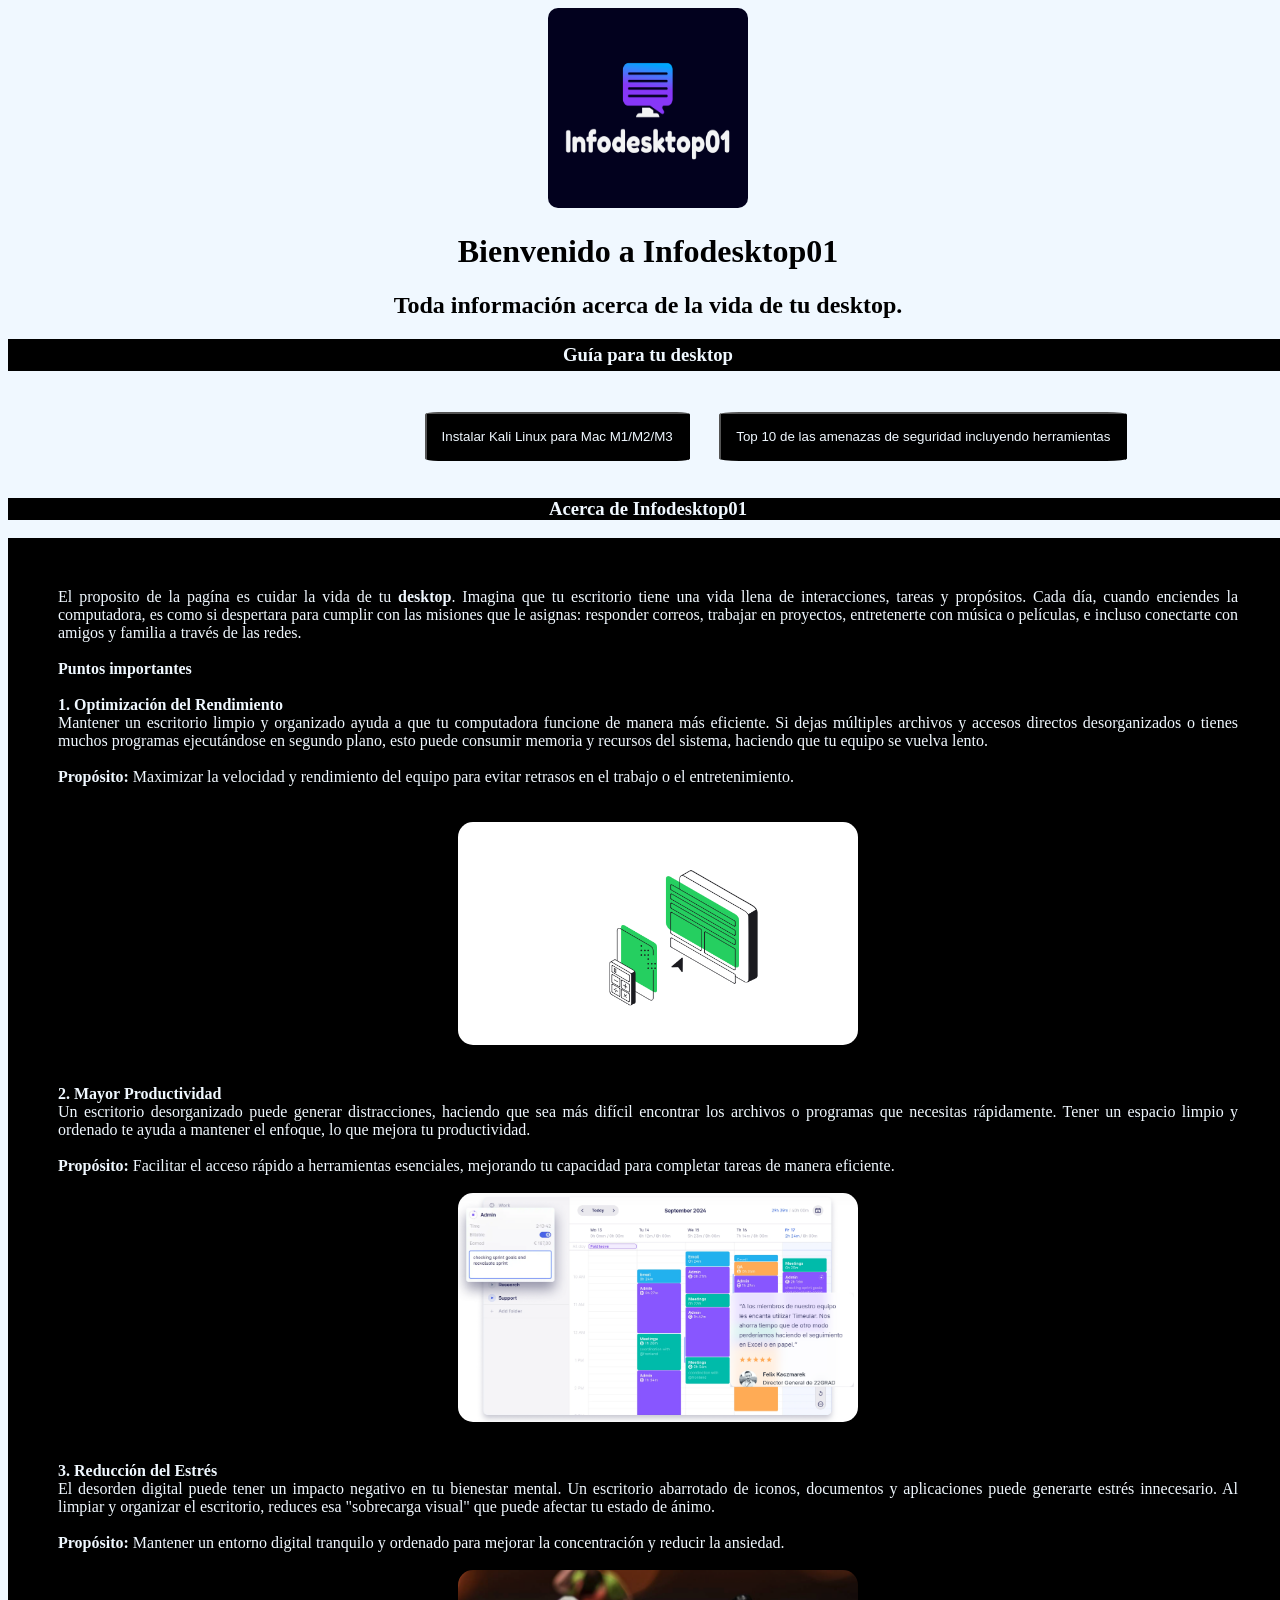
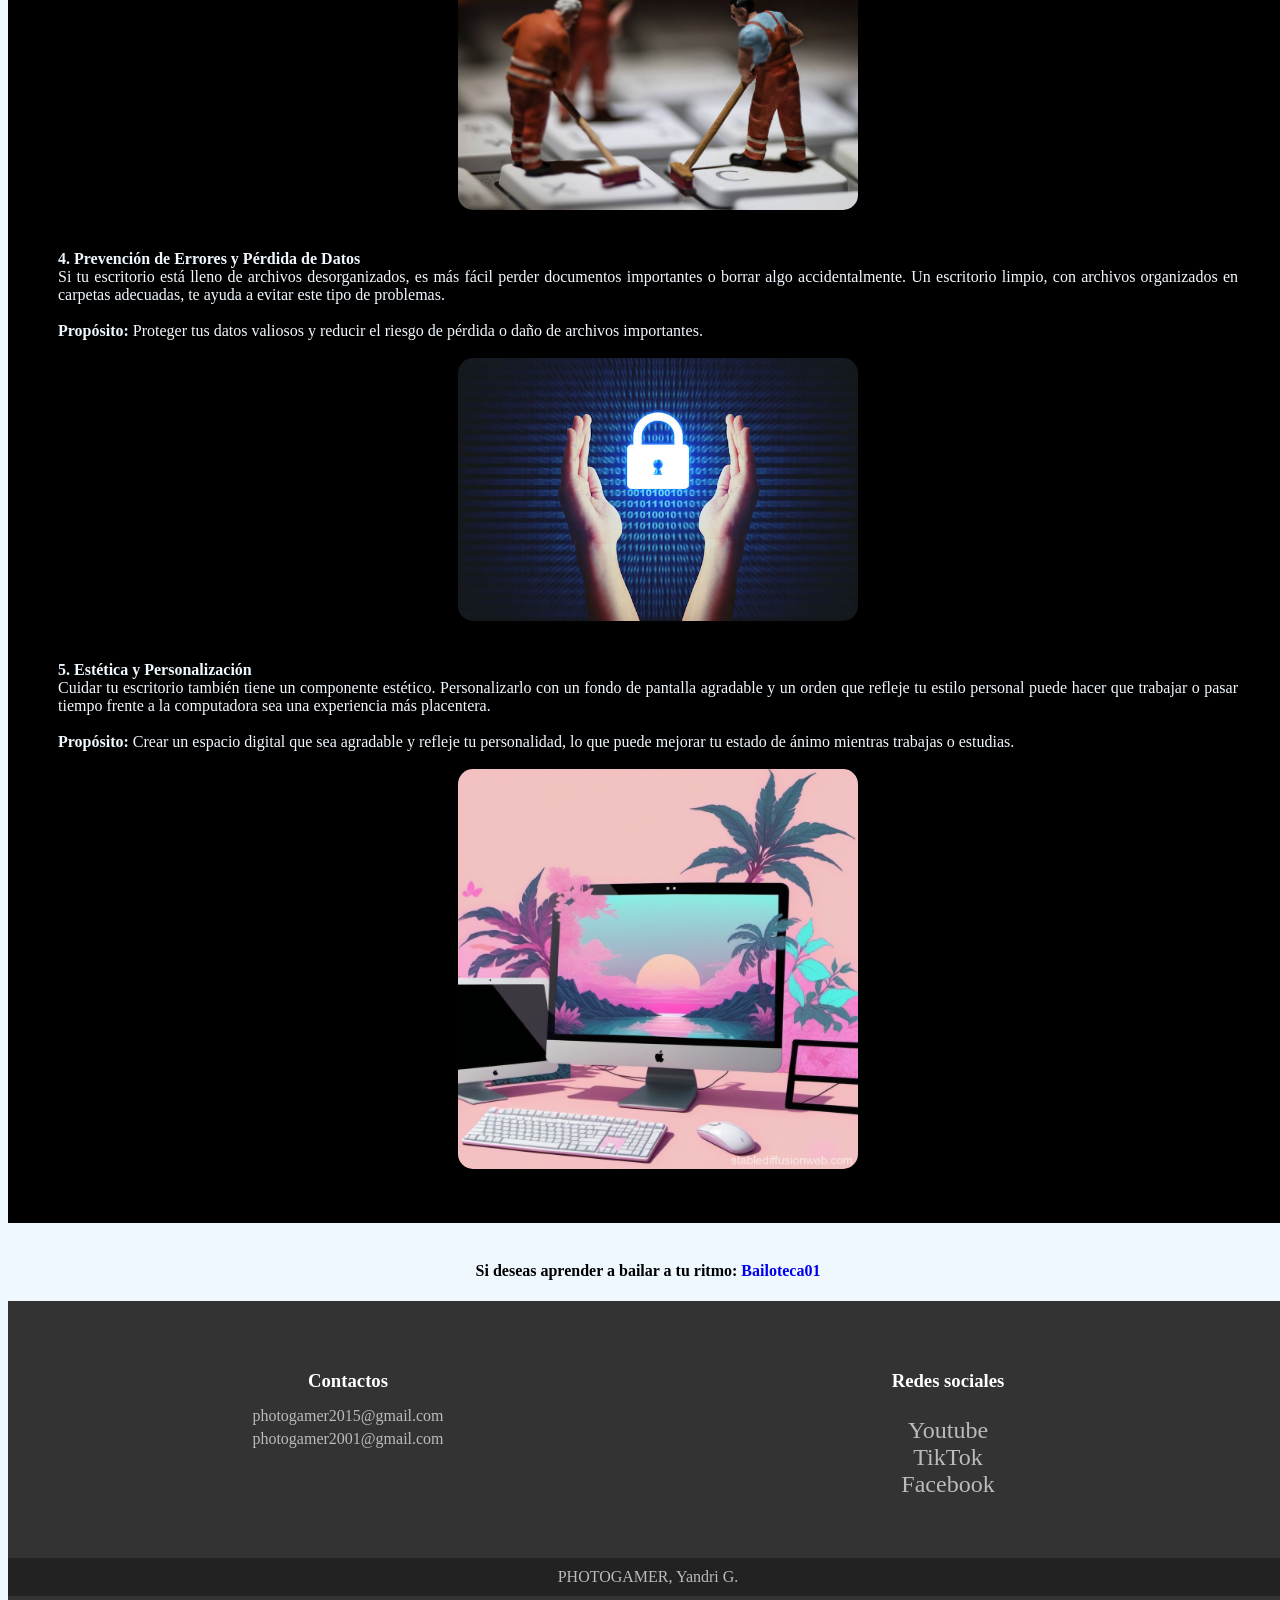
<file: index.html>
<!DOCTYPE html>
<html lang="en">
<head>
    <meta charset="UTF-8">
    <meta name="viewport" content="width=device-width, initial-scale=1.0">
    <link rel="stylesheet" href="style.css">
    <title>infodesktop01</title>
</head>
<header>
        <img src="info.png" class="logo">
    <h1 class="info">Bienvenido a Infodesktop01</h1>
<h2 class="info">Toda información acerca de la vida de tu desktop.</h2>
<h3 class="info" id="back">Guía para tu desktop</h3>
<div class="container"></div>
<nav class="navbar">
<a href="title1.html"><button class="button">Instalar Kali Linux para Mac M1/M2/M3</button></a>
<a href="title2.html"><button class="button2">Top 10 de las amenazas de seguridad incluyendo herramientas</button></a>
</nav>
</div>

</header>
<body class="resolution">
    <br>
    <h3 class="presentation">Acerca de Infodesktop01</h3>

    <p class="intro">El proposito de la pagína es cuidar la vida de tu <strong>desktop</strong>. Imagina que tu escritorio tiene una vida llena de interacciones, tareas y propósitos. Cada día, cuando enciendes la computadora, es como si despertara para cumplir con las misiones que le asignas: responder correos, trabajar en proyectos, entretenerte con música o películas, e incluso conectarte con amigos y familia a través de las redes.
<br>
<br>
    <strong>Puntos importantes</strong>
<br>
<br>
   <strong>1. Optimización del Rendimiento</strong>
        <br>
Mantener un escritorio limpio y organizado ayuda a que tu computadora funcione de manera más eficiente. Si dejas múltiples archivos y accesos directos desorganizados o tienes muchos programas ejecutándose en segundo plano, esto puede consumir memoria y recursos del sistema, haciendo que tu equipo se vuelva lento.
<br>
<br>
<strong>Propósito:</strong> Maximizar la velocidad y rendimiento del equipo para evitar retrasos en el trabajo o el entretenimiento.
<br>
<br>
<br>
<a href="https://www.timecamp.com" target="_blank"><img src="optimizar.png" class="image-container" alt="Optimizar"></a>
<br>
<br>
<br>
<strong>2. Mayor Productividad</strong><br>
Un escritorio desorganizado puede generar distracciones, haciendo que sea más difícil encontrar los archivos o programas que necesitas rápidamente. Tener un espacio limpio y ordenado te ayuda a mantener el enfoque, lo que mejora tu productividad.
<br>
<br>
<strong>Propósito:</strong> Facilitar el acceso rápido a herramientas esenciales, mejorando tu capacidad para completar tareas de manera eficiente.
<br>
<br>
       <a href="https://timelyapp.com"><img src="productividad.png" class="image-container" alt="Mayor productividad"></a>
<br>
<br>
<br>
<strong>3. Reducción del Estrés </strong><br>
El desorden digital puede tener un impacto negativo en tu bienestar mental. Un escritorio abarrotado de iconos, documentos y aplicaciones puede generarte estrés innecesario. Al limpiar y organizar el escritorio, reduces esa "sobrecarga visual" que puede afectar tu estado de ánimo.
<br>
<br>
<strong>Propósito:</strong> Mantener un entorno digital tranquilo y ordenado para mejorar la concentración y reducir la ansiedad.
<br>
<br>
       <a href="https://www.avast.com"><img src="estres.png" class="image-container" alt="Especificaciones para tu pc"></a>
<br>
<br>
<br>
<strong>4. Prevención de Errores y Pérdida de Datos</strong><br>

Si tu escritorio está lleno de archivos desorganizados, es más fácil perder documentos importantes o borrar algo accidentalmente. Un escritorio limpio, con archivos organizados en carpetas adecuadas, te ayuda a evitar este tipo de problemas.
<br>
<br>
<strong>Propósito:</strong> Proteger tus datos valiosos y reducir el riesgo de pérdida o daño de archivos importantes.
<br>
<br>
       <a href="https://www.avira.com"><img src="perdida.jpg" class="image-container" alt="Protege con un buen antivirus"></a>
<br>
<br>
<br>
<strong>5. Estética y Personalización</strong><br>
Cuidar tu escritorio también tiene un componente estético. Personalizarlo con un fondo de pantalla agradable y un orden que refleje tu estilo personal puede hacer que trabajar o pasar tiempo frente a la computadora sea una experiencia más placentera.
<br>
<br>
<strong>Propósito:</strong> Crear un espacio digital que sea agradable y refleje tu personalidad, lo que puede mejorar tu estado de ánimo mientras trabajas o estudias.
<br>
<br>
    <a href="https://www.canva.com/es_mx/fondos-pantalla/plantillas/aesthetic/"><img src="fondo.jpg" class="image-container" alt="Personalización"></a></p>
    <br>
     <h4 class="bailoteca">Si deseas aprender a bailar a tu ritmo:<a href="https://bailoteca01.netlify.app" class="link"> Bailoteca01</a></h4>
<footer class="footer">
  
    <div class="container">
        <div>
            <h3>Contactos</h3>
            <p>photogamer2015@gmail.com</p>
            <p>photogamer2001@gmail.com</p>
        </div>
        
        <div>
            <h3>Redes sociales</h3>
            <div class="social-icons">
                <a href="https://youtube.com/@photogamer2015?si=J8pI16Ro_5OvOmXP" target="_blank"> Youtube<i class="fa fa-facebook"></i></a>
                <a href="https://www.tiktok.com/@photogamer2015" target="_blank">TikTok<i class="fa fa-twitter"></i></a>
                <a href="https://www.facebook.com/Photogamer2015" target="_blank">Facebook<i class="fa fa-twitter"></i></a>
            </div>
        </div>
    </div>
    <div class="footer-bottom">
        PHOTOGAMER, Yandri G.
    </div>
</footer>
</body>
</html
</file>
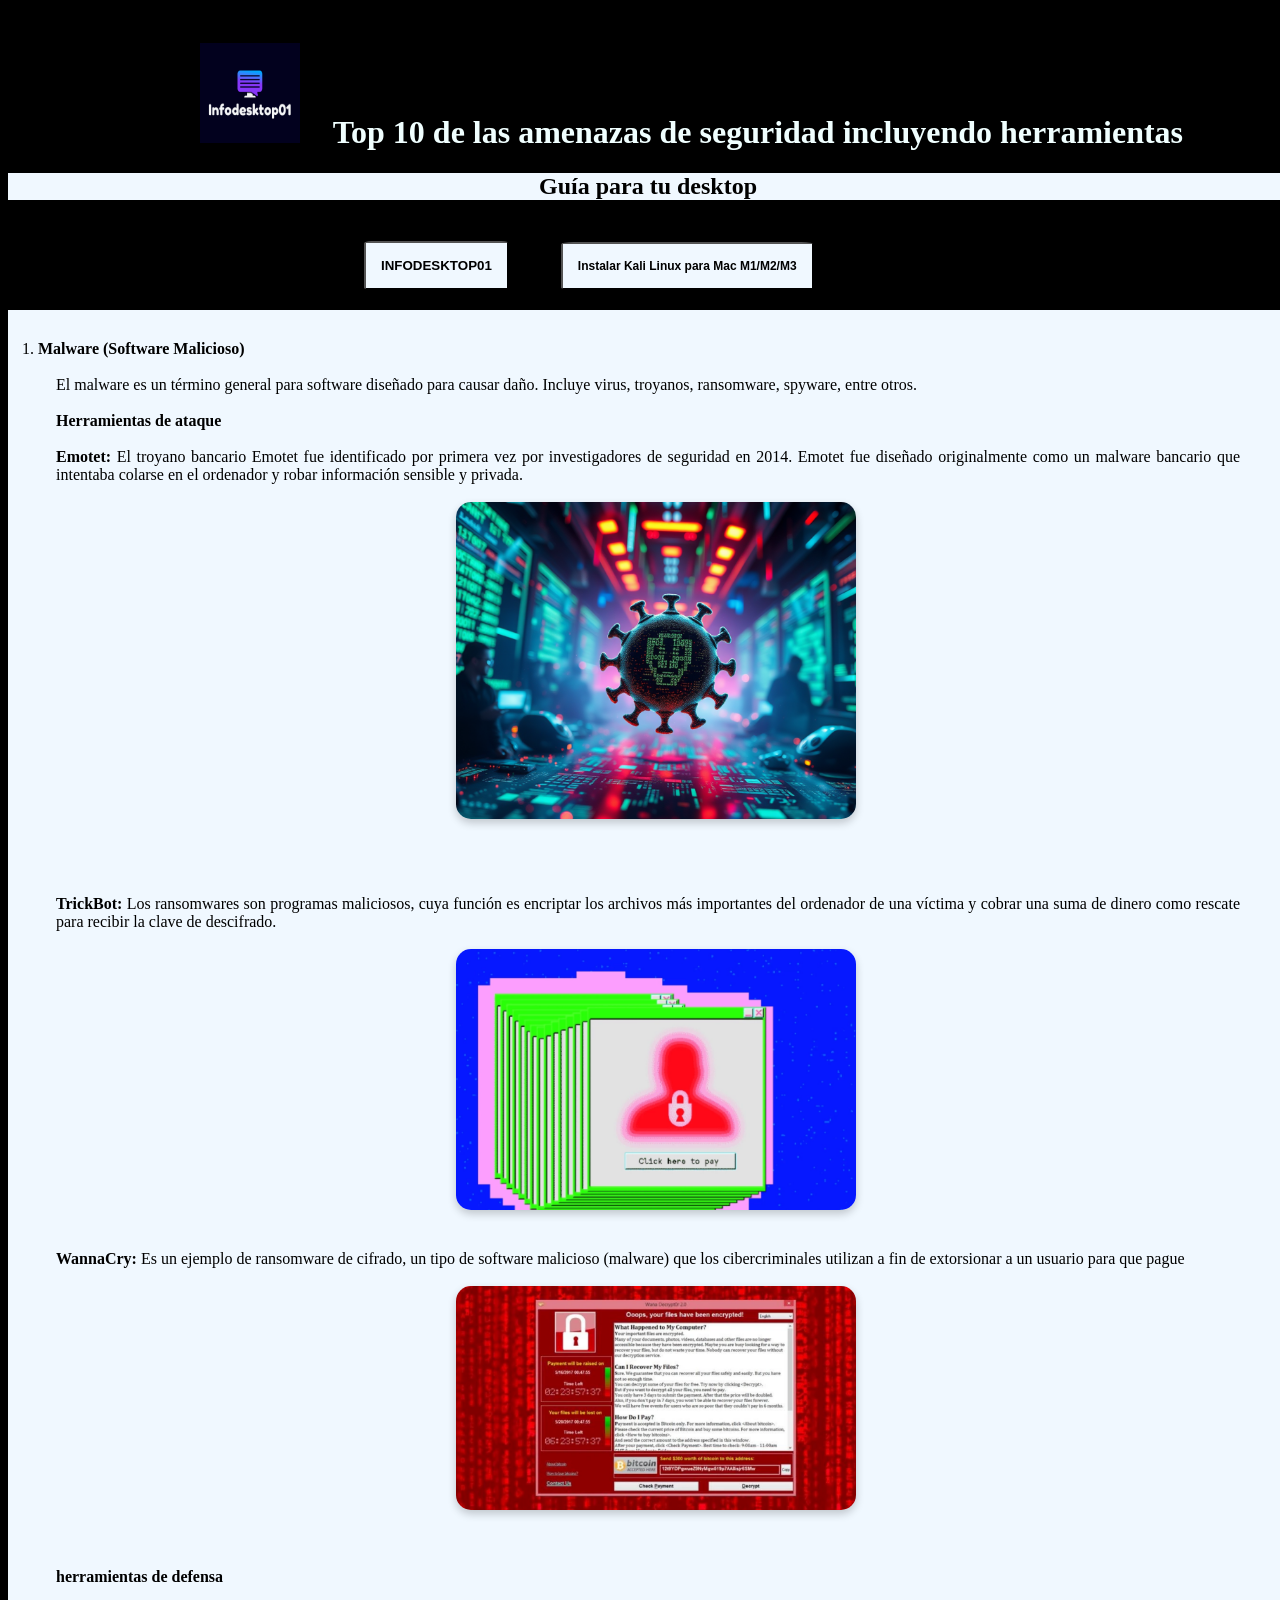
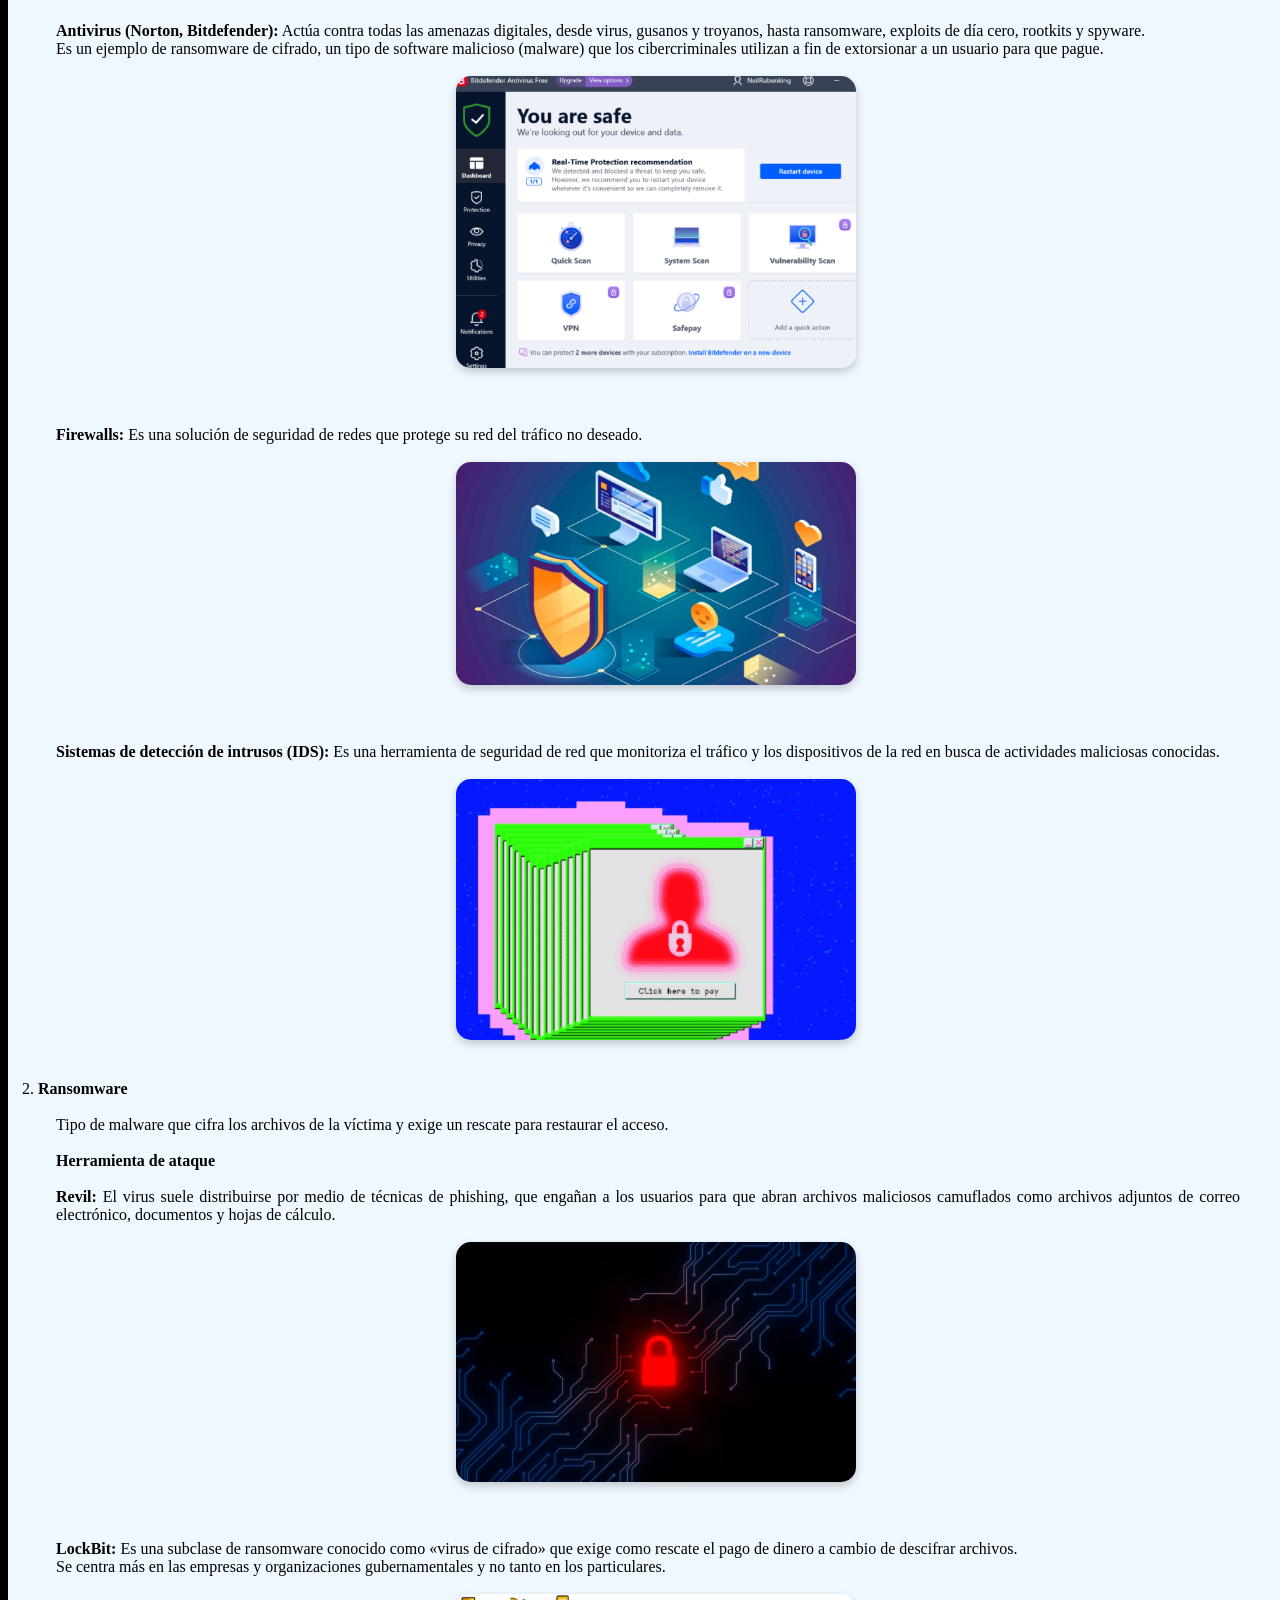
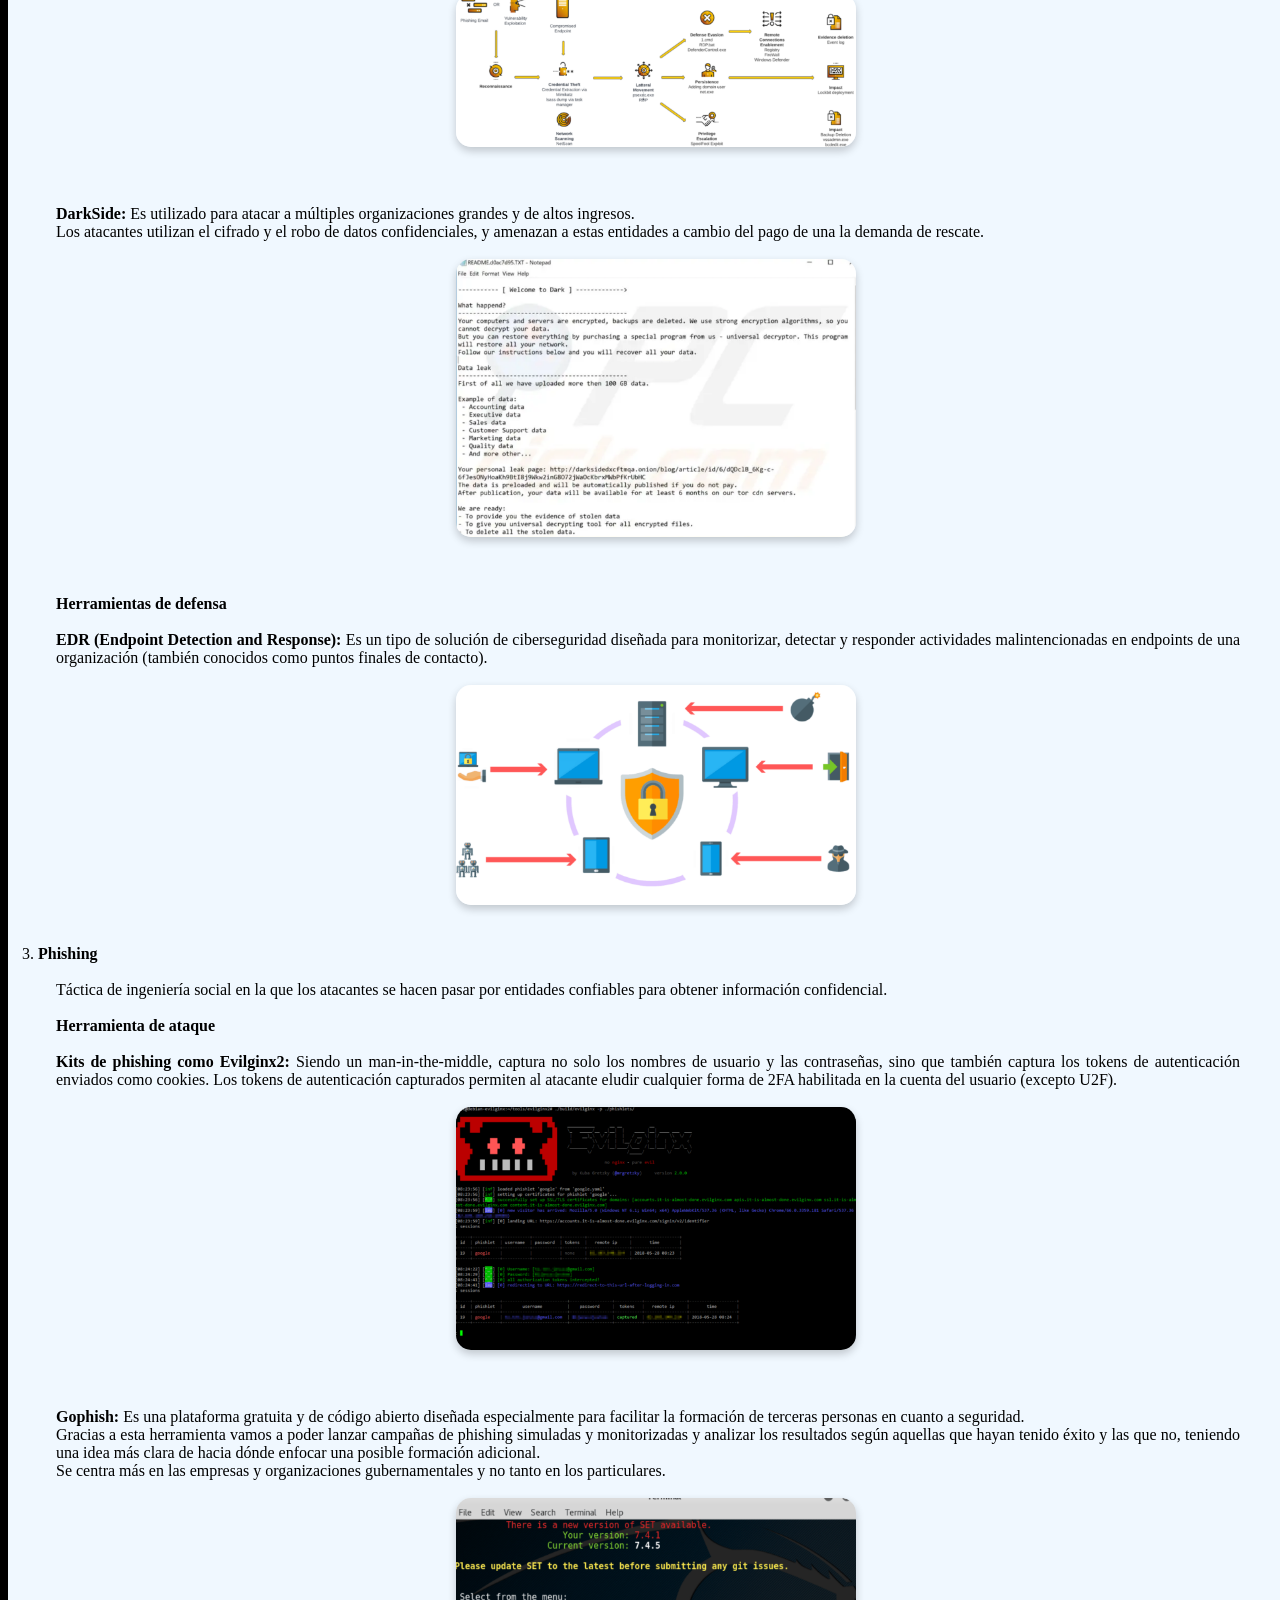
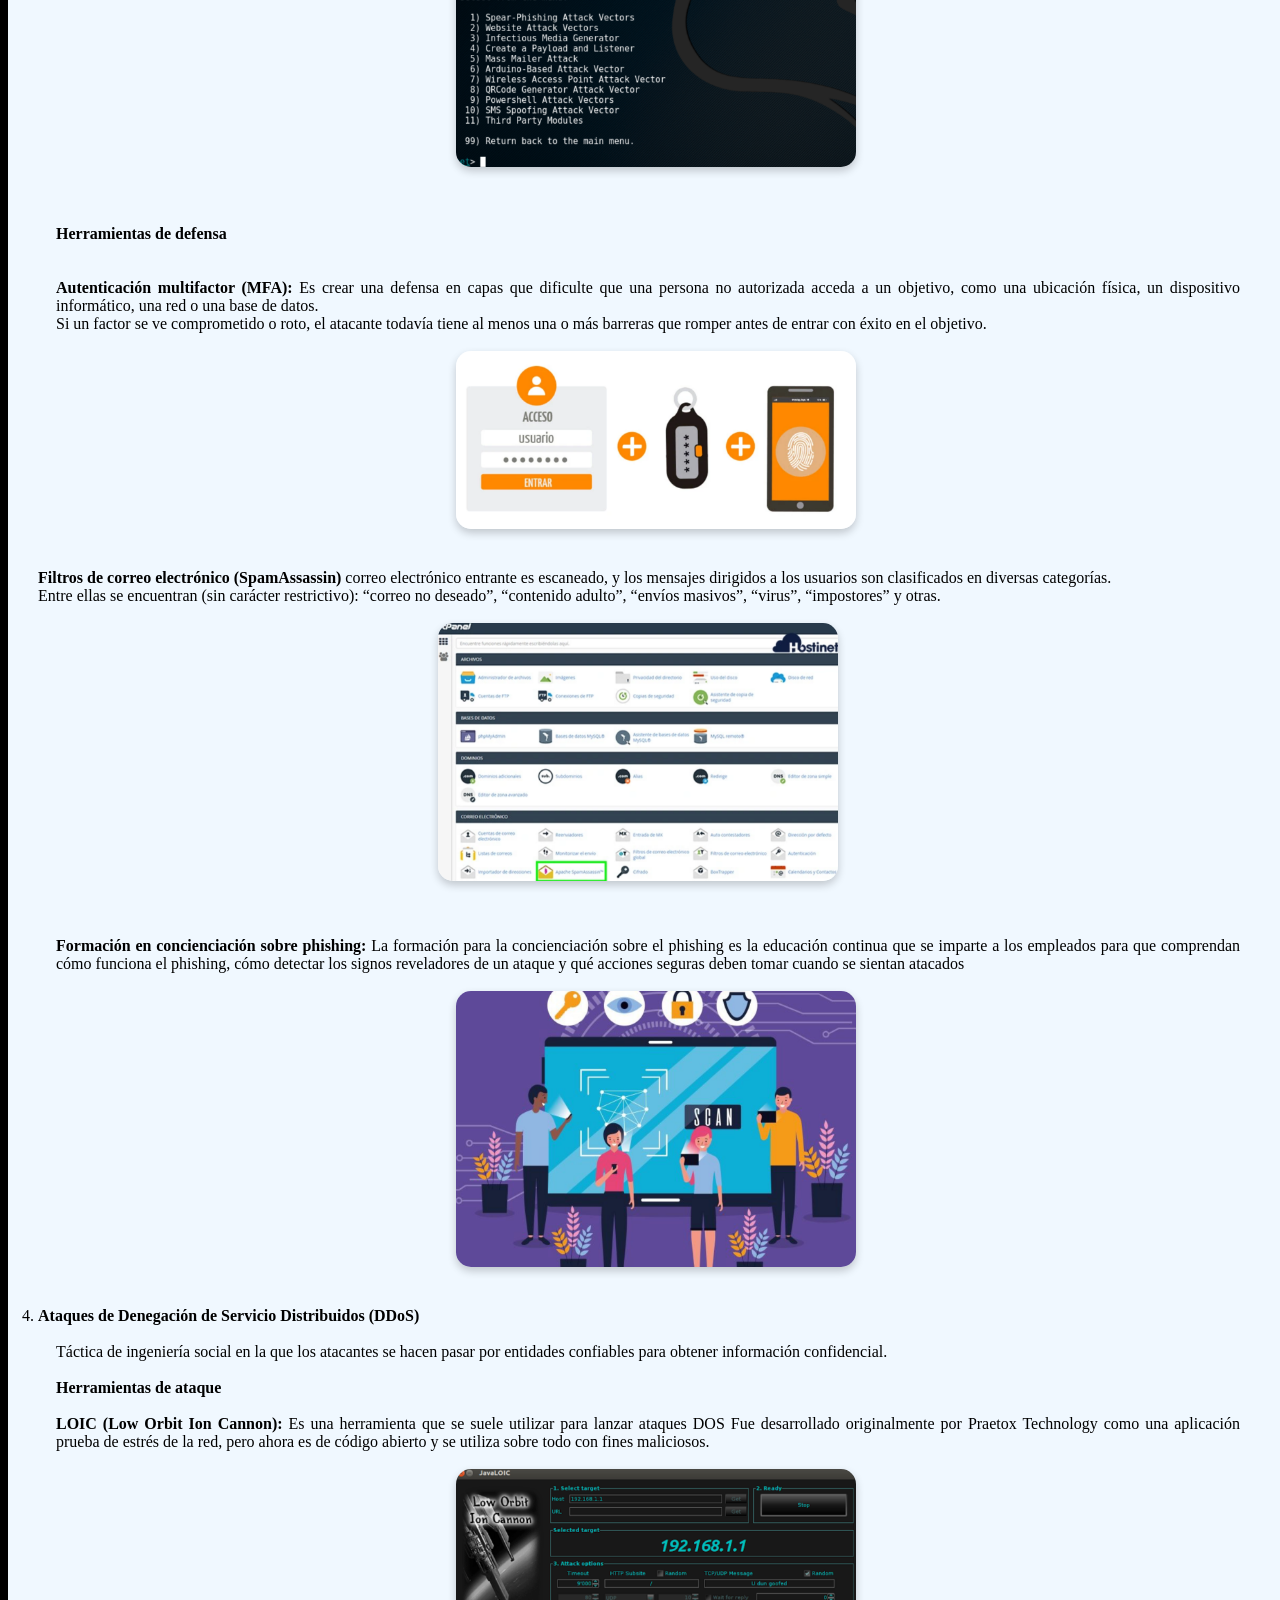
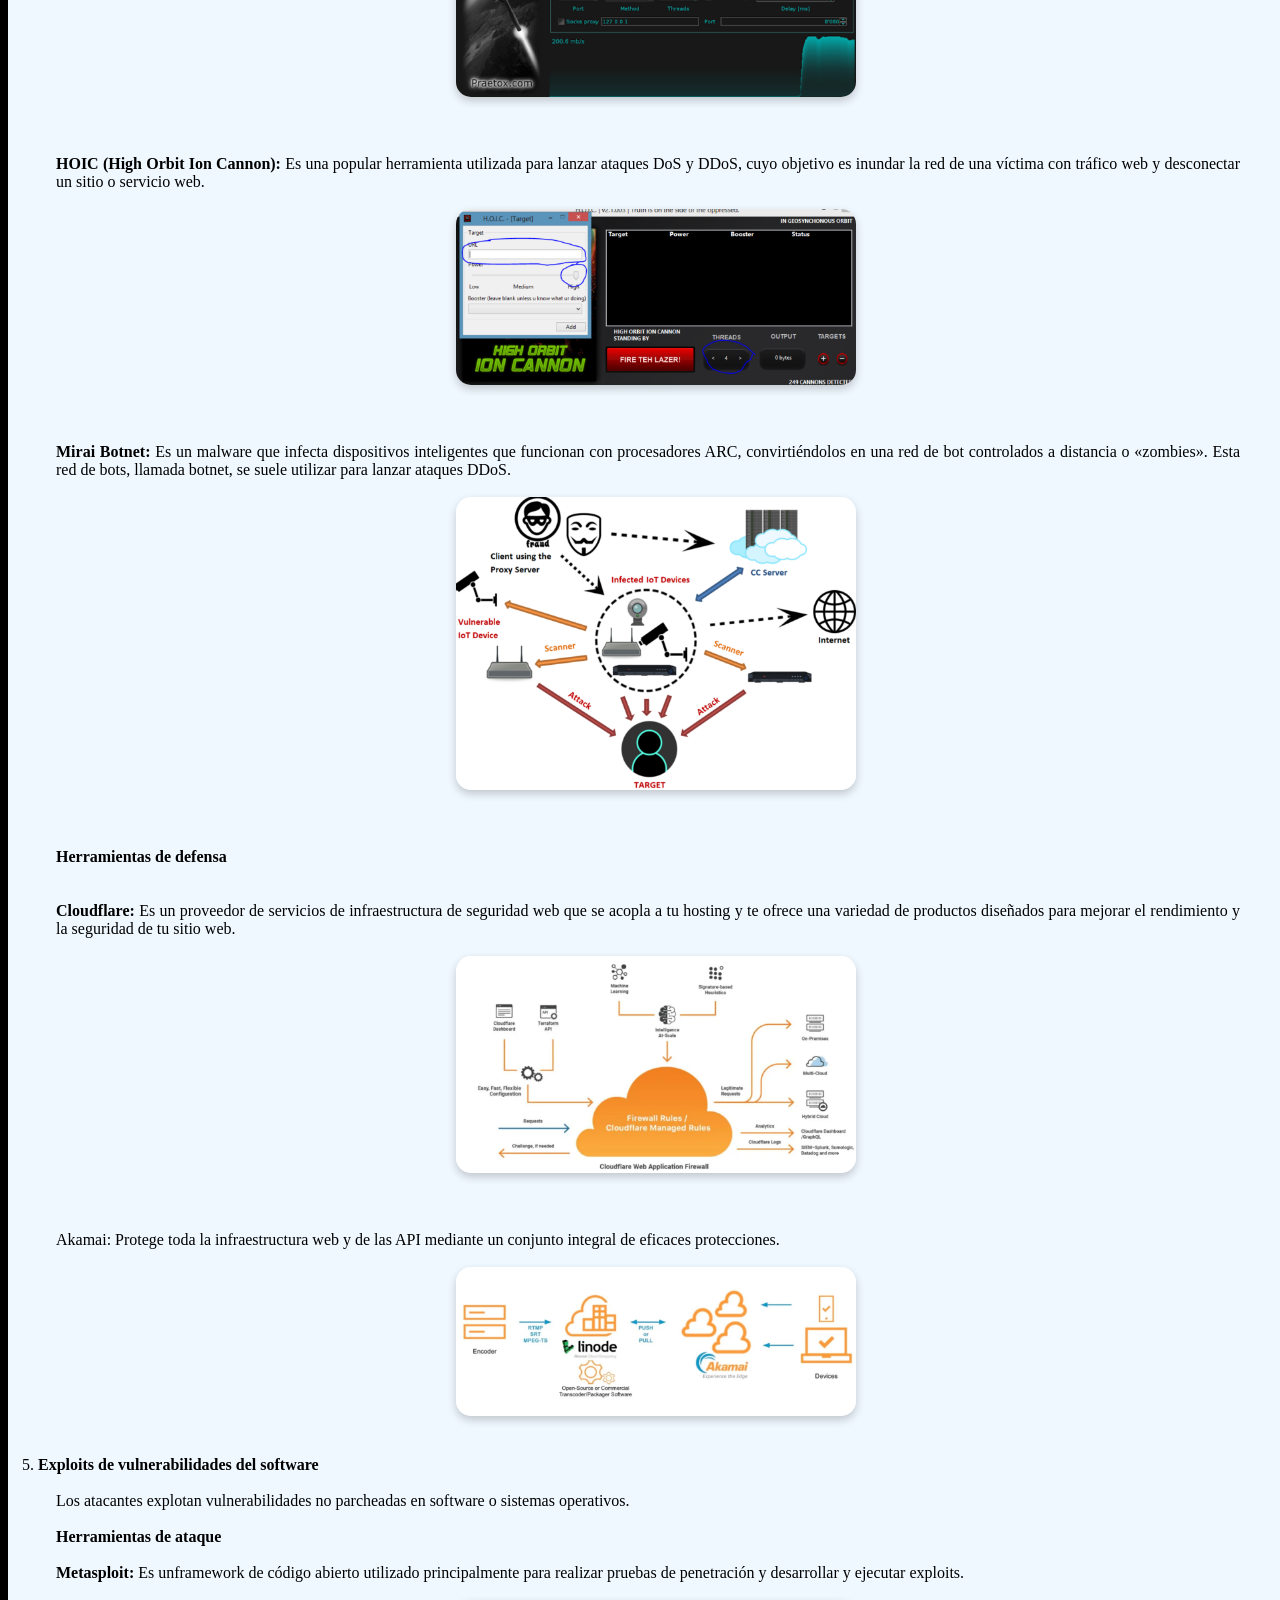
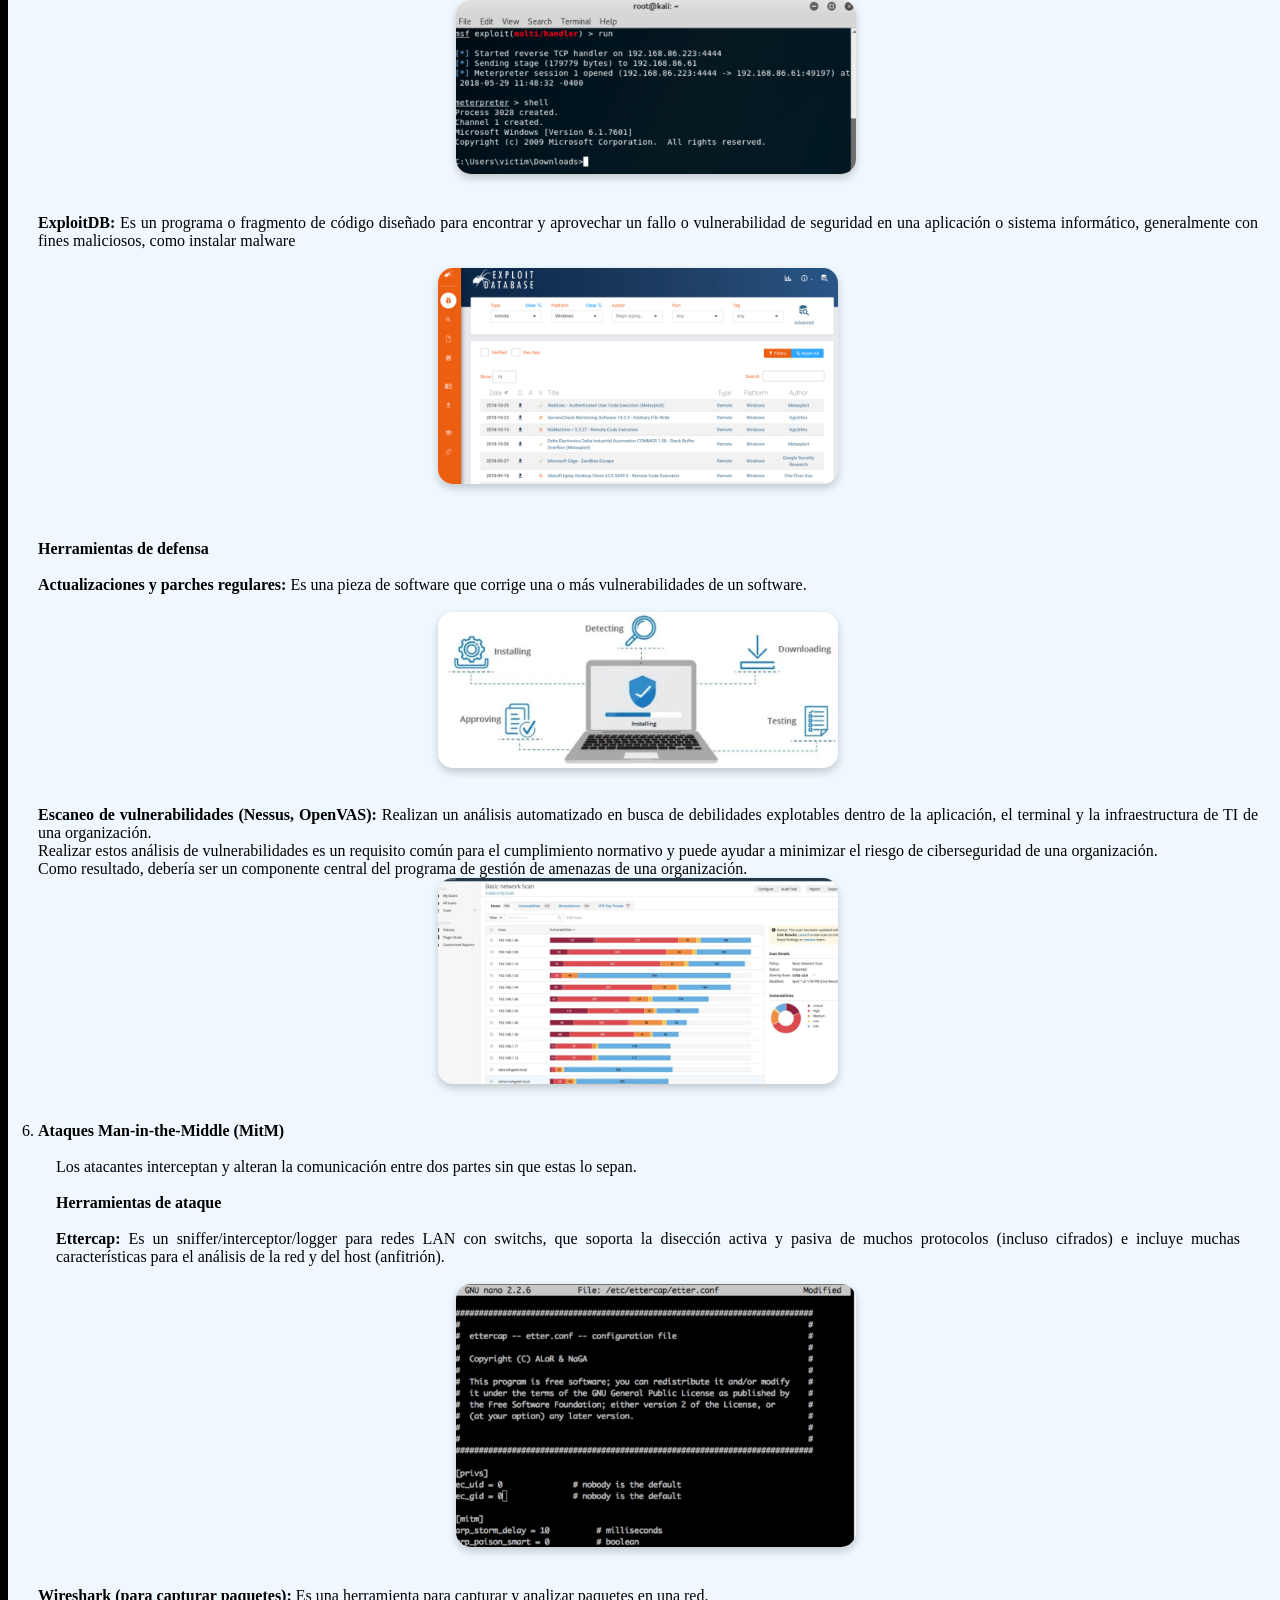
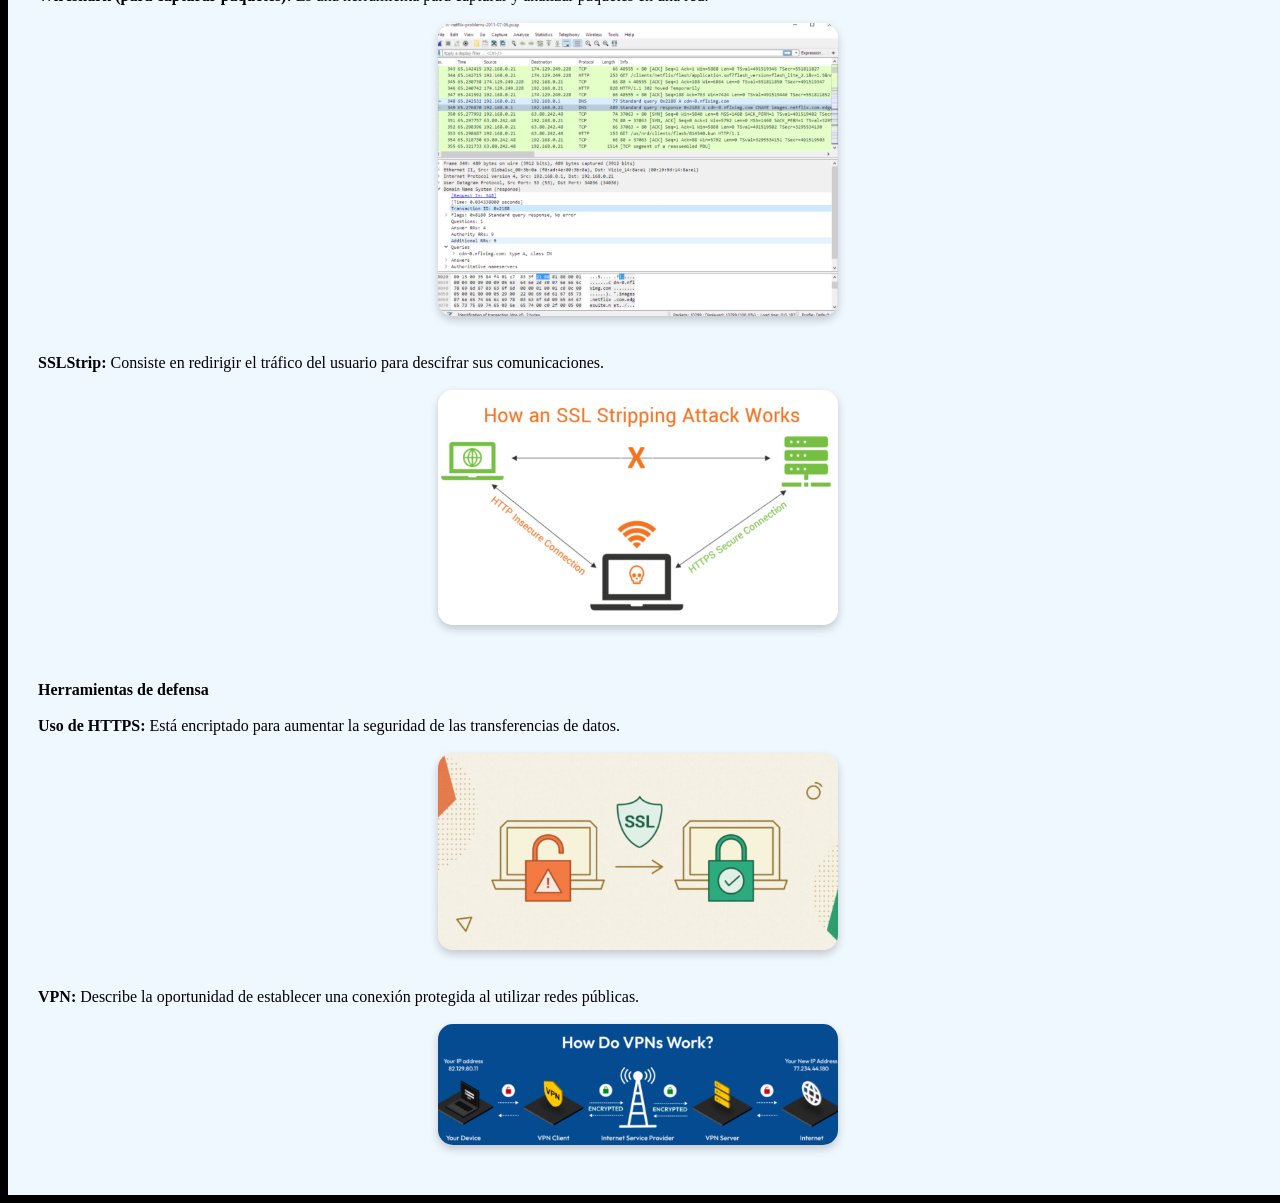
<file: title2.html>
<!DOCTYPE html>
<html lang="en">
<head>
    <meta charset="UTF-8">
    <meta name="viewport" content="width=device-width, initial-scale=1.0">
    <link rel="stylesheet" href="styletitle2.css">
    <title>instalar_Kali_Linux</title>
</head>
    <header>
    <h1 class="titulo"><img src="info.png" class="logo">Top 10 de las amenazas de seguridad incluyendo herramientas</h1>
    <h2 class="subtitulo">Guía para tu desktop</h2>
    <nav class="navbar">
    <div class="container">
<a href="index.html"><button class="button">INFODESKTOP01</button></a>
<a href="title1.html"><button class="button2">Instalar Kali Linux para Mac M1/M2/M3</button></a>
</nav>
</div>
</header>
<body class="resolution">
            <ol class="text-list">
            <li class="list"><strong>Malware (Software Malicioso)</strong>
                <br>
                <p class="text">El malware es un término general para software diseñado para causar daño. Incluye virus, troyanos, ransomware, spyware, entre otros.
                    <br>
                    <br>
                    <strong>Herramientas de ataque</strong>
                    <br>
                    <br>
                   <strong>Emotet:</strong> El troyano bancario Emotet fue identificado por primera vez por investigadores de seguridad en 2014. Emotet fue diseñado originalmente como un malware bancario que intentaba colarse en el ordenador y robar información sensible y privada.
                   <br>
                    <br>
                   <img src="pictures/emotet.png" class="image-container" alt="emotet">  
                </p>
                <br>
                <br>
                <p class="text"><strong>TrickBot:</strong> Los ransomwares son programas maliciosos, cuya función es encriptar los archivos más importantes del ordenador de una víctima y cobrar una suma de dinero como rescate para recibir la clave de descifrado.
                        <br>
                        <br>
                        <img src="pictures/trick.png" class="image-container" alt="TtickBot">
                        <br>
                      <p class="text"><strong>WannaCry:</strong> Es un ejemplo de ransomware de cifrado, un tipo de software malicioso (malware) que los cibercriminales utilizan a fin de extorsionar a un usuario para que pague
                <br>
                <br>
                <img src="pictures/wannacry.png" class="image-container" alt="WannaCry">
                </p>
                <br>
                
                <p class="text"><strong>herramientas de defensa </strong>
                    <br>
                <p class="text"><strong>Antivirus (Norton, Bitdefender):</strong>  Actúa contra todas las amenazas digitales, desde virus, gusanos y troyanos, hasta ransomware, exploits de día cero, rootkits y spyware.
                    <br>
                    Es un ejemplo de ransomware de cifrado, un tipo de software malicioso (malware) que los cibercriminales utilizan a fin de extorsionar a un usuario para que pague.
                    <br>
                    <br>
                    <a href="https://www.bitdefender.com"><img src="pictures/bi.png" class="image-container" alt="Bitdefender"></a>
                </p>
                <br>
                <p class="text"><strong> Firewalls:</strong> Es una solución de seguridad de redes que protege su red del tráfico no deseado.
                    <br>
                    <br>
                    <a href="https://www.bitdefender.com"><img src="pictures/firewall.png" class="image-container" alt="firewall"></a>
                </p>
                <br>
                <p class="text"><strong>Sistemas de detección de intrusos (IDS): </strong> Es una herramienta de seguridad de red que monitoriza el tráfico y los dispositivos de la red en busca de actividades maliciosas conocidas.
                    <br>
                    <br>
                    <img src="pictures/trick.png" class="image-container" alt="WannaCry">
                    </p>
                    <br>
                </li>
            <li class="list"><strong>Ransomware</strong>
            <p class="text">Tipo de malware que cifra los archivos de la víctima y exige un rescate para restaurar el acceso.
            <br>
            <br>
            <strong>Herramienta de ataque</strong> 
            <br>
            <br>
<strong>Revil:</strong> El virus suele distribuirse por medio de técnicas de phishing, que engañan a los usuarios para que abran archivos maliciosos camuflados como archivos adjuntos de correo electrónico, documentos y hojas de cálculo.
<br>
<br>
<img src="pictures/revil.png" class="image-container" alt="Revil"></p>
<br>

<p class="text"><strong>LockBit:</strong> Es una subclase de ransomware conocido como «virus de cifrado» que exige como rescate el pago de dinero a cambio de descifrar archivos.
    <br>
    Se centra más en las empresas y organizaciones gubernamentales y no tanto en los particulares.
    <br>
    <br>
    <img src="pictures/lockbait.png" class="image-container" alt="LockBit"> </p>
    <br>
    <p class="text"><strong>DarkSide:</strong> Es utilizado para atacar a múltiples organizaciones grandes y de altos ingresos.
        <br> 
        Los atacantes utilizan el cifrado y el robo de datos confidenciales, y amenazan a estas entidades a cambio del pago de una la demanda de rescate.
        <br>
        <br>
        <a href="https://www.pcrisk.es"></a><img src="pictures/darside.png" class="image-container" alt="DarkSide"></p>
        <br>

            <p class="text"><strong>Herramientas de defensa</strong> 
                <br>
                <br>
            <strong>EDR (Endpoint Detection and Response):</strong> Es un tipo de solución de ciberseguridad diseñada para monitorizar, detectar y responder actividades malintencionadas en endpoints de una organización (también conocidos como puntos finales de contacto). 
                <br>
                <br>
                <a href="https://www.pcrisk.es"></a><img src="pictures/edr.png" class="image-container" alt="LockBit"></p>
                <br>
            </li>

                <li class="list"><strong>Phishing</strong>
                    <p class="text">Táctica de ingeniería social en la que los atacantes se hacen pasar por entidades confiables para obtener información confidencial.
                    <br>
                    <br>
                    <strong>Herramienta de ataque</strong> 
                    <br>
                    <br>
        <strong>Kits de phishing como Evilginx2:</strong> Siendo un man-in-the-middle, captura no solo los nombres de usuario y las contraseñas, sino que también captura los tokens de autenticación enviados como cookies. Los tokens de autenticación capturados permiten al atacante eludir cualquier forma de 2FA habilitada en la cuenta del usuario (excepto U2F).
        <br>
        <br>
        <img src="pictures/phishing.png" class="image-container" alt="Kits_de phishing"></p>
        <br>

        <p class="text"><strong>Gophish:</strong> Es una plataforma gratuita y de código abierto diseñada especialmente para facilitar la formación de terceras personas en cuanto a seguridad. 
        <br>
        Gracias a esta herramienta vamos a poder lanzar campañas de phishing simuladas y monitorizadas y analizar los resultados según aquellas que hayan tenido éxito y las que no, teniendo una idea más clara de hacia dónde enfocar una posible formación adicional.
            <br>
            Se centra más en las empresas y organizaciones gubernamentales y no tanto en los particulares.
            <br>
            <br>
            <img src="pictures/gophish.png" class="image-container" alt="Gophish"></p>
            <br>

            <p class="text"><strong>Herramientas de defensa</strong> 
<br>
            <p class="text"><strong>Autenticación multifactor (MFA):</strong> Es crear una defensa en capas que dificulte que una persona no autorizada acceda a un objetivo, como una ubicación física, un dispositivo informático, una red o una base de datos. 
                <br>
                Si un factor se ve comprometido o roto, el atacante todavía tiene al menos una o más barreras que romper antes de entrar con éxito en el objetivo.
                    <br>
                    <br>
                    <img src="pictures/mfa.png" class="image-container" alt="MFA"></p>
                    <br>

            <strong>Filtros de correo electrónico (SpamAssassin)</strong> correo electrónico entrante es escaneado, y los mensajes dirigidos a los usuarios son clasificados en diversas categorías. 
                <br>
                Entre ellas se encuentran (sin carácter restrictivo): “correo no deseado”, “contenido adulto”, “envíos masivos”, “virus”, “impostores” y otras.
                     <br>
                     <br>
                     <img src="pictures/spam.png" class="image-container" alt="Spam"></p>
                     <br>

                     <p class="text"><strong>Formación en concienciación sobre phishing:</strong> La formación para la concienciación sobre el phishing es la educación continua que se imparte a los empleados para que comprendan cómo funciona el phishing, cómo detectar los signos reveladores de un ataque y qué acciones seguras deben tomar cuando se sientan atacados
                            <br>
                            <br>
                            <img src="pictures/conocimiento.png" class="image-container" alt="saber_de_phishing"></p>
                            <br>
                <li class="list"><strong>Ataques de Denegación de Servicio Distribuidos (DDoS)</strong>
                                <p class="text">Táctica de ingeniería social en la que los atacantes se hacen pasar por entidades confiables para obtener información confidencial.
                                <br>
                                <br>
                                <strong>Herramientas de ataque</strong> 
                                <br>
                                <br>
                    <strong>LOIC (Low Orbit Ion Cannon):</strong> Es una herramienta que se suele utilizar para lanzar ataques DOS Fue desarrollado originalmente por Praetox Technology como una aplicación prueba de estrés de la red, pero ahora es de código abierto y se utiliza sobre todo con fines maliciosos.
                    <br>
                    <br>
                    <img src="pictures/loic.png" class="image-container" alt="LOIC"></p>
                    <br>

                    <p class="text"><strong>HOIC (High Orbit Ion Cannon):</strong> Es una popular herramienta utilizada para lanzar ataques DoS y DDoS, cuyo objetivo es inundar la red de una víctima con tráfico web y desconectar un sitio o servicio web.
                        <br>
                        <br>
                        <img src="pictures/hoic.png" class="image-container" alt="saber_de_phishing"></p>
                        <br>

                     <p class="text"><strong>Mirai Botnet:</strong> Es un malware que infecta dispositivos inteligentes que funcionan con procesadores ARC, convirtiéndolos en una red de bot controlados a distancia o «zombies». Esta red de bots, llamada botnet, se suele utilizar para lanzar ataques DDoS.
                            <br>
                            <br>
                            <img src="pictures/mirai.png" class="image-container" alt="Mirai"></p>
                            <br>

                            <p class="text"><strong>Herramientas de defensa</strong> 
                                <br>
                                            <p class="text"><strong>Cloudflare:</strong> Es un proveedor de servicios de infraestructura de seguridad web que se acopla a tu hosting y te ofrece una variedad de productos diseñados para mejorar el rendimiento y la seguridad de tu sitio web.
                                                    <br>
                                                    <br>
                                                    <img src="pictures/cloudflare.png" class="image-container" alt="Cloudflare"></p>
                                                    <br>
                                             <p class="text"><stronga>Akamai:</strong> Protege toda la infraestructura web y de las API mediante un conjunto integral de eficaces protecciones.
                                                        <br>
                                                        <br>
                                                        <img src="pictures/akamai.png" class="image-container" alt="text"></p>
                                                        <br>
                            <li class="list"><strong>Exploits de vulnerabilidades del software</strong>
                             <p class="text">Los atacantes explotan vulnerabilidades no parcheadas en software o sistemas operativos.
                                  <br>
                                  <br> 
                              <strong>Herramientas de ataque</strong> 
                                  <br>
                                  <br>
                              <strong>Metasploit:</strong> Es unframework de código abierto utilizado principalmente para realizar pruebas de penetración y desarrollar y ejecutar exploits.
                                  <br>
                                  <br>
                                  <img src="pictures/mataploit.png" class="image-container" alt="Metasploit"></p>
                                  <br>
                                  <strong>ExploitDB: </strong> Es un programa o fragmento de código diseñado para encontrar y aprovechar un fallo o vulnerabilidad de seguridad en una aplicación o sistema informático, generalmente con fines maliciosos, como instalar malware
                                  <br>
                                  <br>
                                  <img src="pictures/exploit.png" class="image-container" alt="ExploitDB"></p>
                                  <br>
                                  <br> 
                              <strong>Herramientas de defensa</strong> 
                                  <br>
                                  <br>
                              <strong>Actualizaciones y parches regulares:</strong> Es una pieza de software que corrige una o más vulnerabilidades de un software. 
                                  <br>
                                  <br>
                                  <img src="pictures/actualizacion.png" class="image-container" alt="Actualizaciones"></p>
                                  <br>

                                  <strong>Escaneo de vulnerabilidades (Nessus, OpenVAS):</strong> Realizan un análisis automatizado en busca de debilidades explotables dentro de la aplicación, el terminal y la infraestructura de TI de una organización.
                                  <br> 
                                  Realizar estos análisis de vulnerabilidades es un requisito común para el cumplimiento normativo y puede ayudar a minimizar el riesgo de ciberseguridad de una organización. 
                                  <br>
                                  Como resultado, debería ser un componente central del programa de gestión de amenazas de una organización.
                                  <br>
                                  <img src="pictures/nesus.png" class="image-container" alt="escaneado"></p>
                                  <br>

                                  <li class="list"><strong>Ataques Man-in-the-Middle (MitM)</strong>
                                    <p class="text">Los atacantes interceptan y alteran la comunicación entre dos partes sin que estas lo sepan.
                                         <br> 
                                         <br>
                                     <strong>Herramientas de ataque</strong> 
                                         <br>
                                         <br>
                                     <strong>Ettercap:</strong> Es un sniffer/interceptor/logger para redes LAN con switchs, que soporta la disección activa y pasiva de muchos protocolos (incluso cifrados) e incluye muchas características para el análisis de la red y del host (anfitrión).
                                         <br>
                                         <br>
                                         <img src="pictures/ettercap.png" class="image-container" alt="Ettercap"></p>
                                         <br>

                                         <strong>Wireshark (para capturar paquetes):</strong> Es una herramienta para capturar y analizar paquetes en una red.
                                         <br>
                                         <br>
                                         <img src="pictures/shark.png" class="image-container" alt="Wireshark"></p>
                                         <br>

                                         <strong>SSLStrip:</strong> Consiste en redirigir el tráfico del usuario para descifrar sus comunicaciones.
                                         <br>
                                         <br>
                                         <img src="pictures/ssl.png" class="image-container" alt="SSLStrip"></p>
                                         <br>
                                         <br>
                                         <strong>Herramientas de defensa</strong> 
                                         <br>
                                         <br>
                                     <strong>Uso de HTTPS:</strong> Está encriptado para aumentar la seguridad de las transferencias de datos.
                                         <br>
                                         <br>
                                         <img src="pictures/https.png" class="image-container" alt="Uso_de_HTTPS"></p>
                                         <br>
                                         <strong>VPN:</strong> Describe la oportunidad de establecer una conexión protegida al utilizar redes públicas.
                                         <br>
                                         <br>
                                         <img src="pictures/vpn.png" class="image-container" alt="VPN"></p>



            




                    </p>
                </li>
            </ol>
</file>
<file: style.css>
body{
background-color: aliceblue;
}
.logo{
    width: 200px;
    height: 200px;
    margin-right: 5%;
    margin-left: 5%;
    border-radius: 5%;
   
}
.container {
    width: 100%;
    max-width: 1200px;
    padding: 20px;
    margin-top: 1px;
}
.navbar {
    border-radius: 8px; /* Bordes redondeados */
    overflow: hidden; /* Para asegurar que los bordes redondeados funcionen correctamente */ 
}
.info{
    text-align: center;
}
#back{
    background-color: black;
    color: aliceblue;
    padding: 5px;
    margin-bottom: 1px;
}
.button{
    
    margin-left: 20%;
    padding: 15px;
    background-color: black;
    color: aliceblue;
    border-radius: 5%;
}
.button:hover{
transform: scale(1.05);
color:rgb(129, 228, 120);
}
.button2{
    margin-left: 2%;
    padding: 15px;
    background-color: black;
    color: aliceblue;
    border-radius: 5%;
}
.button2:hover{
transform: scale(1.05);
color:rgb(129, 228, 120);
}

.intro{
    text-align: center;
    text-align: justify;
    background-color: black;
    color: aliceblue;
    padding: 50px;
    margin: 0;
}
.presentation{
    text-align: center;
    background-color: black;
    color: aliceblue;
   
}
.image-container {
    margin-left: 400px;
    width: 400px; /* Ajusta el tamaño según tus necesidades */
    height: auto; /* Mantiene la proporción de la imagen */
    overflow: hidden; /* Oculta cualquier desbordamiento de la imagen */
    position: relative; /* Necesario para el posicionamiento de los elementos hijos */
    border-radius: 15px; /* Bordes redondeados */
    box-shadow: 0 4px 8px rgba(0, 0, 0, 0.2); /* Sombra */
    transition: transform 0.3s ease-in-out; /* Transición para el efecto de hover */
  }
  
  .image-container img {
    width: 100%;
    height: 100%;
    object-fit: cover; /* Asegura que la imagen cubra el contenedor */
    border-radius: 15px; /* Bordes redondeados */
  }
  
  .image-container:hover {
    transform: scale(1.05); /* Efecto de zoom al hacer hover */
  }
.link{
    text-decoration: none;
}
.link:hover{
color: red;
}
.link{
    text-align: center;
}
.bailoteca{
    text-align: center;
}

.footer {
    background-color: #333;
    color: white;
    padding: 20px 0;
    text-align: center;
}
.footer .container {
    display: flex;
    flex-wrap: wrap;
    justify-content: space-around;
    max-width: 1200px;
    margin: auto;
}
.footer .container div {
    flex: 1 1 300px;
    padding: 10px;
}
.footer h3 {
    margin-bottom: 15px;
}
.footer p, .footer a {
    color: #bbb;
    text-decoration: none;
    margin: 5px 0;
    display: block;
}
.footer a:hover {
    color: white;
}
.footer .social-icons {
    margin-top: 10px;
}
.footer .social-icons a {
    margin: 0 10px;
    color: #bbb;
    font-size: 1.5em;
    transition: color 0.3s;
}
.footer .social-icons a:hover {
    color: white;
}
.footer-bottom {
    background-color: #222;
    color: #bbb;
    padding: 10px 0;
    margin-top: 20px;
}
.resolution{
    width: 100%;
    text-align: center;
}
@media (max-width: 800px){
.logo{
     width: 50%;
     height: 50%;
    margin: 0 auto;
    margin-left: 18%;
    
}

.navbar {
    flex-direction: column;
}
.button{
    margin-left: 5%;
}
.button2{
    margin-left: 5%;
}
.intro{
    font-size: 18px;
    padding: 20px 65px;
}
.presentation{
    font-size: 16px;
    padding: 20px 50px;
}
.image-container {
    width: 100%;
    margin-left: 0;
}
.footer {
    flex-direction:row;
    align-items: center;
}
.footer.container {
    flex-direction: column;
}
.footer.container div {
    padding: 25px 15px;
    margin-top: 40px;
}
.footer.social-icons {
    margin-top: 0;
}

 }
</file>
<file: styletitle2.css>
body{
    background-color: black;
}
header{
    background-color: black;
}
.logo{
    margin-top: 2%;
    margin-right: 3%;
    width: 100px;
    height: 100px;
}
.titulo{
    color: azure;
    text-align: justify;
    margin-left: 6%;
    margin-inline-start: 15%;
}

.subtitulo{
    color: black;
    background-color: aliceblue;
    text-align: center;
}
.container {
    width: 100%;
    max-width: 1200px;
    padding: 20px;
    margin-top: 1px;
}
.navbar {
    border-radius: 8px; /* Bordes redondeados */
    overflow: hidden; /* Para asegurar que los bordes redondeados funcionen correctamente */ 
}
.button{
    
    margin-left: 28%;
    padding: 15px;
    background-color: aliceblue;
    color: black;
    border-radius: 5%;
    font-weight: 800;
}
.button2{
    margin-left: 4%;
    padding: 15px;
    background-color: aliceblue;
    color: black;
    border-radius: 5%;
    font-weight: 800;
    font-size: 12px;
}
.text{
    text-align: center;
    text-align: justify;
    background-color: aliceblue;
    color: black;
    padding: 18px;
    margin: 0%;
}
.list{
    text-align: justify;
}
.text-list{
    text-align: center;
    background-color: aliceblue;
    color: black;
    margin: 0%;
    padding:30px;
}
.button:hover{
    transform: scale(1.05);
    color: rgb(22, 121, 13);
    }

    .button2:hover{
        transform: scale(1.05);
        color: rgb(22, 121, 13);
        }

        .image-container {
            margin-left: 400px;
            width: 400px; /* Ajusta el tamaño según tus necesidades */
            height: auto; /* Mantiene la proporción de la imagen */
            overflow: hidden; /* Oculta cualquier desbordamiento de la imagen */
            position: relative; /* Necesario para el posicionamiento de los elementos hijos */
            border-radius: 15px; /* Bordes redondeados */
            box-shadow: 0 4px 8px rgba(0, 0, 0, 0.2); /* Sombra */
            transition: transform 0.3s ease-in-out; /* Transición para el efecto de hover */
          }
          
          .image-container img {
            width: 100%;
            height: 100%;
            object-fit: cover; /* Asegura que la imagen cubra el contenedor */
            border-radius: 15px; /* Bordes redondeados */
          }
          
          .image-container:hover {
            transform: scale(1.05); /* Efecto de zoom al hacer hover */
          }      
.resolution{
    width: 100%;
 }
</file>
